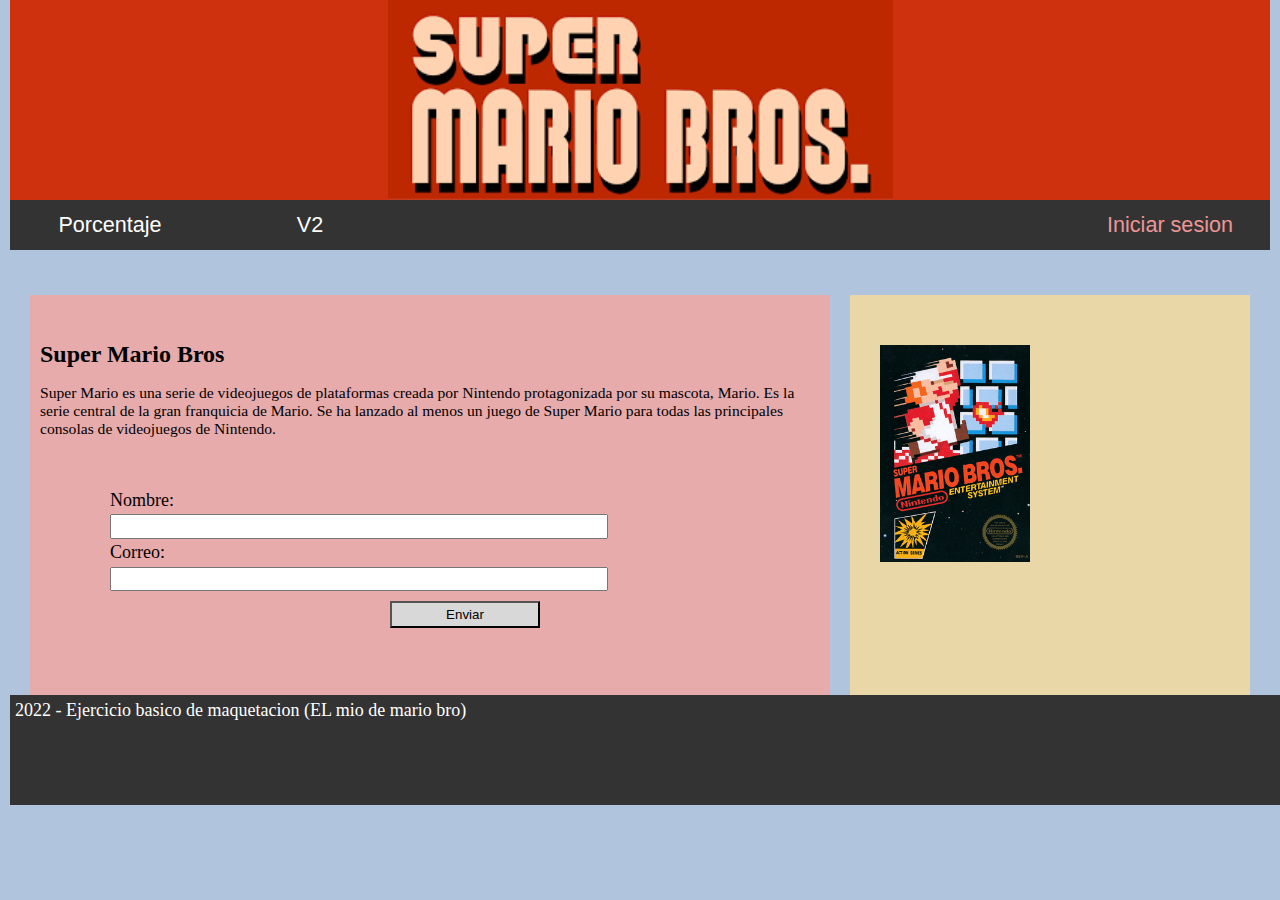
<file: index.html>
<!DOCTYPE html>
<html>
<head>
    <meta charset="UTF-8">
    <meta name="viewport" content="width=device-width, initial-scale=1.0">
    <title>PX</title>
    <link rel="stylesheet" href="css/stylePX.css">
</head>
<body>
    <!-- Cabecera -->
    <header>

    </header>
    <!-- Navegador -->
    <nav>
        <ul>
            <li><a href="indexPC.html">Porcentaje</a></li>
            <li><a href="indexV2.html">V2</a></li>
            <li><a href="index.html">Iniciar sesion</a></li>
        </ul>
    </nav>
    <!-- Cuerpo -->
    <!-- <main></main> -->
    <section>
        <h1>Super Mario Bros</h1>
        <p>
            Super Mario es una serie de videojuegos de 
            plataformas creada por Nintendo protagonizada por 
            su mascota, Mario. Es la serie central de la gran 
            franquicia de Mario. Se ha lanzado al menos un juego 
            de Super Mario para todas las principales consolas de 
            videojuegos de Nintendo.
        </p>
        <form action="" method="POST">
            <label for="nombre">Nombre:</label>
            <input type="text" id="nombre" name="nombre">
            <label for="correo">Correo:</label>
            <input type="text" id="correo" name="correo">
            <input type="submit" value="Enviar">
        </form>
    </section>
    <aside>
        <div id="imagenAside">
            <img src="img/marioAside.png" alt="Mario Bros">
        </div>
    </aside>
    <!-- Pie de pagina -->
    <footer>2022 - Ejercicio basico de maquetacion (EL mio de mario bro) </footer>
</body>
</html>
</file>
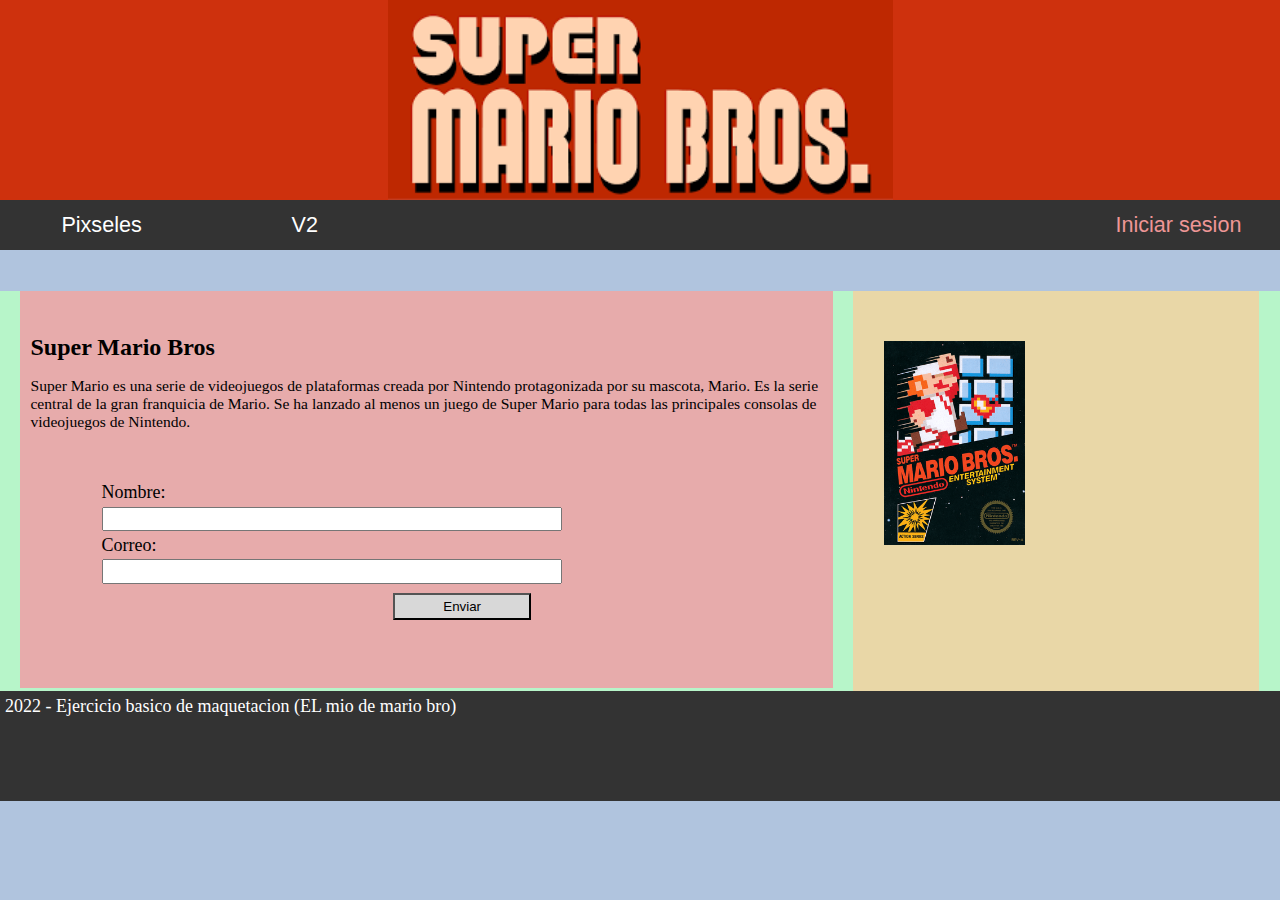
<file: indexPC.html>
<!DOCTYPE html>
<html>
<head>
    <meta charset="UTF-8">
    <meta name="viewport" content="width=device-width, initial-scale=1.0">
    <title>Porcentaje</title>
    <link rel="stylesheet" href="css/stylePC.css">
</head>
<body>
    <!-- Cabecera -->
    <header>

    </header>
    <!-- Navegador -->
    <nav>
        <ul>
            <li><a href="index.html">Pixseles</a></li>
            <li><a href="indexV2.html">V2</a></li>
            <li><a href="index.html">Iniciar sesion</a></li>
        </ul>
    </nav>
    <!-- Cuerpo -->
    <main>
        <section>
            <h1>Super Mario Bros</h1>
            <p>
                Super Mario es una serie de videojuegos de 
                plataformas creada por Nintendo protagonizada por 
                su mascota, Mario. Es la serie central de la gran 
                franquicia de Mario. Se ha lanzado al menos un juego 
                de Super Mario para todas las principales consolas de 
                videojuegos de Nintendo.
            </p>
            <form action="" method="POST">
                <label for="nombre">Nombre:</label>
                <input type="text" id="nombre" name="nombre">
                <label for="correo">Correo:</label>
                <input type="text" id="correo" name="correo">
                <input type="submit" value="Enviar">
            </form>
        </section>
        <aside>
            <div id="imagenAside">
                <img src="img/marioAside.png" alt="Mario Bros">
            </div>
        </aside>
    </main>
    <!-- Pie de pagina -->
    <footer>2022 - Ejercicio basico de maquetacion (EL mio de mario bro) </footer>
</body>
</html>
</file>
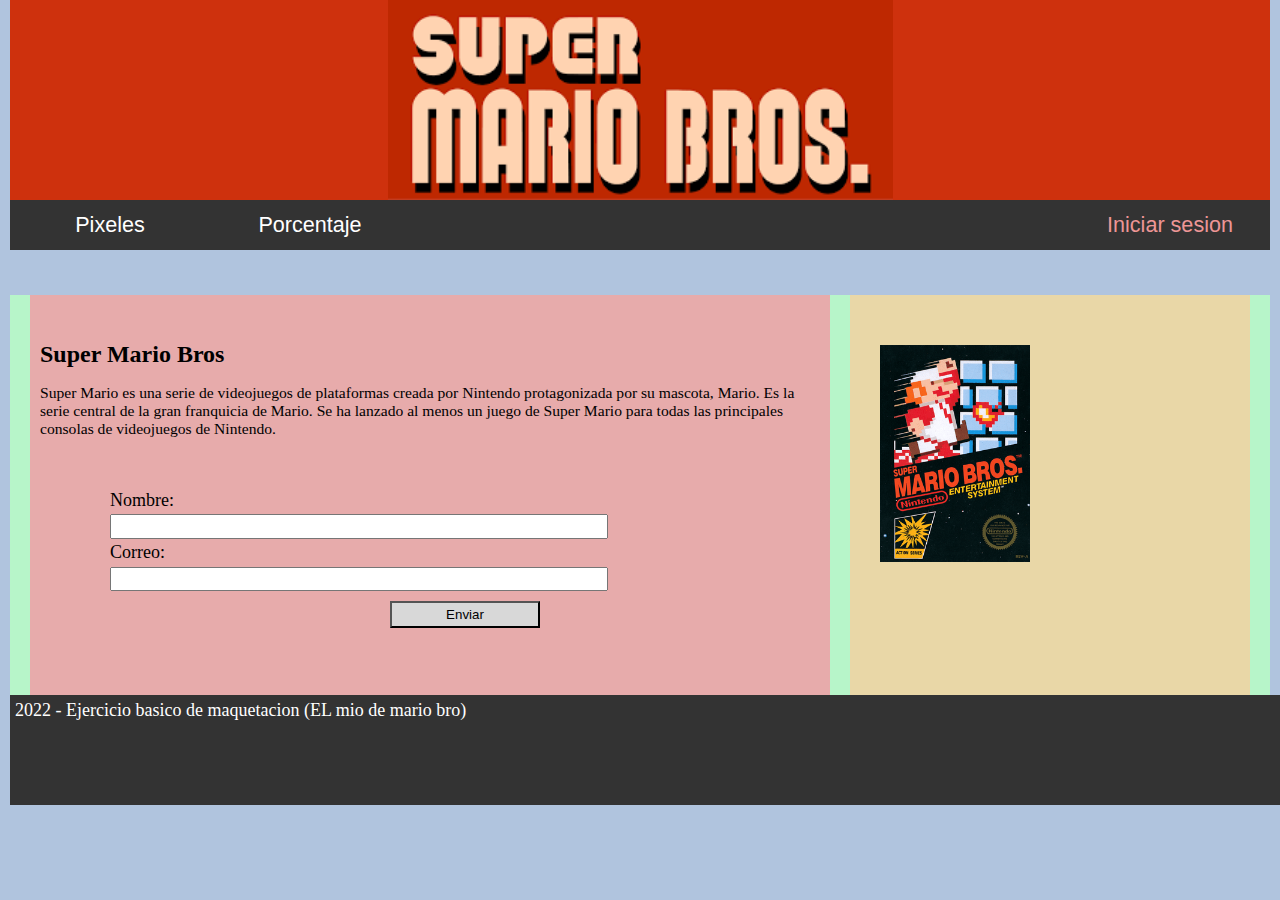
<file: indexV2.html>
<!DOCTYPE html>
<html>
<head>
    <meta charset="UTF-8">
    <meta name="viewport" content="width=device-width, initial-scale=1.0">
    <title>V2</title>
    <link rel="stylesheet" href="css/styleV2.css">
</head>
<body>
    <!-- Cabecera -->
    <header>

    </header>
    <!-- Navegador -->
    <nav>
        <ul>
            <li><a href="index.html">Pixeles</a></li>
            <li><a href="indexPC.html">Porcentaje</a></li>
            <li><a href="index.html">Iniciar sesion</a></li>
        </ul>
    </nav>
    <!-- Cuerpo -->
     <!-- linea 64 del css y 105 -->
    <main>
        <section>
            <h1>Super Mario Bros</h1>
            <p>
                Super Mario es una serie de videojuegos de 
                plataformas creada por Nintendo protagonizada por 
                su mascota, Mario. Es la serie central de la gran 
                franquicia de Mario. Se ha lanzado al menos un juego 
                de Super Mario para todas las principales consolas de 
                videojuegos de Nintendo.
            </p>
            <form action="" method="POST">
                <label for="nombre">Nombre:</label>
                <input type="text" id="nombre" name="nombre">
                <label for="correo">Correo:</label>
                <input type="text" id="correo" name="correo">
                <input type="submit" value="Enviar">
            </form>
        </section>
        <aside>
            <div id="imagenAside">
                <img src="img/marioAside.png" alt="Mario Bros">
            </div>
        </aside>
    </main>
    <!-- Pie de pagina -->
    <footer>2022 - Ejercicio basico de maquetacion (EL mio de mario bro) </footer>
</body>
</html>
</file>
<file: css/stylePX.css>
/*CSS EN PIXELES*/
/*Body*/
body{
    width: 1260px;
    height: auto;
    margin: auto;
    background-color: lightsteelblue;
    font-size: 12px;
}

/*Layaout*/
/*Header*/
header {
    width: 1260px;
    height: 200px;
    background-image: url("../img/marioLogo.png");
    /*Esta 3 son para que la imagen no se repita y ocupe todo el contenedor*/
    /*como la imagen esta sacada de internet no va ocupar todo asi que le pongo color de fondo para
    que se rellene */
    background-size: contain; 
    background-repeat: no-repeat;
    background-position: center;
    background-color: #ce310d;
}
/*Nav*/
nav{
    width: 1260px;
    height: 50px;
    margin-bottom: 45px;
    background-color: #333333;
}

nav>ul{
    /*Quito los estilos a la lista para hacer la barra de navegacion*/
    list-style: none;
    padding: 0;
    margin: 0;
}
nav>ul>li{
    float: left;/*floto a la deecha todos los <li>*/
    width: 200px;/*tengo un total de 1260px, si pongo 6 elementos de 200px 1260*6=1200px y me sobran 60px*/
    height: 50px;
    text-align: center;
    font-family: Arial, Helvetica, sans-serif;
    font-size: 1.2em;
}
/*Aqui le digo que le de el right al ultimo <li>*/
nav>ul>li:last-child {
    float: right;
    a{
        color: rgb(238, 150, 150);
    }
}

nav>ul>li>a{
    font-size: 1.5em;
    text-decoration: none;
    color: white;
    line-height: 50px; /*para centrar verticalmente el texto*/
    display: block; /*para que ocupe todo el contenedor*/
}
nav>ul>li>a:hover{
    background-color: #555555;
}


/*aside y section*/
/*Ancho total de este section es 800px*/
section{
    width: 780px;/*800-20px de padding=780px*/
    height: 370px; /*+400-30px de padding=370px*/
    margin: 0 20px;
    padding: 30px 10px 0 10px;
    float: left;
    background-color: rgb(231, 171, 171);
}

section>p{
    font-size: 1.3em;
}
/*800 +400 = 1200+ 60 de margenes =1260px por eso cabe perfecto*/
/*Ancho total de este aside es 420px*/
aside{
    float: left;
    width: 370px; /*400-30=370px*/
    height: 350px;/*400-50=350px*/
    padding: 50px 0 0 30px;
    margin-right: 20px;
    background-color: rgb(233, 215, 167);
}

/*Footer*/
footer{
    font-size: 1.5em;
    padding: 5px;
    color: white;
    width: 1260px;
    height: 100px;
    background-color: #333333;
    clear: both; /*Tengo que roper el flotamiento si no se sube*/
}


/*Estilos de elemenotos del section*/
/*Formulario*/
form{
    padding-left: 70px;
    /*Separación del texto (encima del formulario) y el borde superior del formulario: 4 veces el tamaño de letra de su
contenedor.*/
    margin-top: 4em;
}
label{
    font-size: 1.5em;
}
label, input{
    padding: 0.2em 0;
    display: block; /*para que cada uno este en una linea*/
}
/*input tipo tex*/
input[type="text"]{
    width: 484px; /*500-10px de padding-left=490px- 2px de padding por defecto de la drc y los 4 de borde = 484*/
    padding-left: 10px;
}

/*boton*/
/*Este tiene por defecto box-sizing:border-box*/
input[type="submit"]{
    margin: 10px auto;
    width: 150px;
    height: 2em;
    background-color: #D8D8D8;
}

/*imagen aside*/
#imagenAside>img{
    width: 150px;
    height: auto;
}
</file>
<file: css/stylePC.css>
/*CSS EN PIXELES*/
/*Body*/
body{
    width: 100%;
    height: auto;
    margin: auto;
    background-color: lightsteelblue;
    font-size: 12px;
}

/*Layaout*/
/*Header*/
header {
    height: 200px;
    background-image: url("../img/marioLogo.png");
    /*Esta 3 son para que la imagen no se repita y ocupe todo el contenedor*/
    /*como la imagen esta sacada de internet no va ocupar todo asi que le pongo color de fondo para
    que se rellene */
    background-size: contain; 
    background-repeat: no-repeat;
    background-position: center;
    background-color: #ce310d;
}
/*Nav*/
nav{
    height: 50px;
    margin-bottom: 4.5vh;
    background-color: #333333;
}

nav>ul{
    /*Quito los estilos a la lista para hacer la barra de navegacion*/
    list-style: none;
    padding: 0;
    margin: 0;
}
nav>ul>li{
    float: left;/*floto a la deecha todos los <li>*/
    width: 15.87%;
    /*200*100/1260=15.87%*/
    /*tengo un total de 1260px, si pongo 6 elementos de 200px 1260*6=1200px y me sobran 60px*/
    height: 50px;
    text-align: center;
    font-family: Arial, Helvetica, sans-serif;
    font-size: 1.2em;
}
/*Aqui le digo que le de el right al ultimo <li>*/
nav>ul>li:last-child {
    float: right;
    a{
        color: rgb(238, 150, 150);
    }
}

nav>ul>li>a{
    font-size: 1.5em;
    text-decoration: none;
    color: white;
    line-height: 50px; /*para centrar verticalmente el texto*/
    display: block; /*para que ocupe todo el contenedor*/
}
nav>ul>li>a:hover{
    background-color: #555555;
}

/*Main*/ /*aqui le pongo un color diferete al body para que 
veamos como si no se pone el color de fondo del main no se ve*/
main{
    width: 100%;
    background-color: rgb(183, 245, 201);
    overflow: hidden; /*para que no se salga nada de los contenedores flotantes*/
}

/*aside y section*/
/*Ancho total de este section es 800px*/
section{
    /*780*100/1260=61.9%*/
    width: 61.9%;
    /* width: 780px; *//*800-20px de padding=780px*/
    height: 370px;
 /*+400-30px de padding=370px*/
    /*20*100/1260=1.59%*/
    margin: 0 1.59%;
    /*10*100/1260=0.79%*/
    padding: 3vh 0.79% 0 0.79%;
    float: left;
    background-color: rgb(231, 171, 171);
}

section>p{
    font-size: 1.3em;
}
/*800 +400 = 1200+ 60 de margenes =1260px por eso cabe perfecto*/
/*Ancho total de este aside es 420px*/
aside{
    float: left;
    /*370*100/1260=29.36%*/
    width: 29.36%;
/*     width: 370px; /*400-30=370px*/
    height: 350px;
/*400-50=350px*/
    /*30*100/16260=2.38%*/
    /*50*100/1260=3.97%*/
    padding: 3.97% 0 0 2.38%;
    /*20*100/1260=1.59%*/
    margin-right: 1.59%;
    background-color: rgb(233, 215, 167);
}

/*Footer*/
footer{
    font-size: 1.5em;
    padding: 5px;
    color: white;
    height: 100px;
    background-color: #333333;
    /*Aqui el clear both ya no hace falta porque esta fuera*/
/*     clear: both; /*Tengo que roper el flotamiento si no se sube*/
    
}


/*Estilos de elemenotos del section*/
/*Formulario*/
form{
    /*70*100/780=8.97%*/
    padding-left: 8.97%;
    /*Separación del texto (encima del formulario) y el borde superior del formulario: 4 veces el tamaño de letra de su
contenedor.*/
    margin-top: 4em;
}
label{
    font-size: 1.5em;
}
label, input{
    padding: 0.2em 0;
    display: block; /*para que cada uno este en una linea*/
}
/*input tipo tex*/
input[type="text"]{
    /*484*100/780=62.05%*/
    width: 62.05%; /*500-10px de padding-left=490px- 2px de padding por defecto de la drc y los 4 de borde = 484*/
    padding-left: 1.28%;/*10*100/780=1.28%*/
}

/*boton*/
/*Este tiene por defecto box-sizing:border-box*/
input[type="submit"]{
    margin: 1.28% auto;
    /*150*100/780=19.23%*/
    width: 19.23%; /*150px*/
/*     width: 150px;
 */    height: 2em;
    background-color: #D8D8D8;
}

/*imagen aside*/
#imagenAside>img{
    width: 37.5%;/*150*100/400=37.5%*/
    height: auto;
}

/*Query*/

/* Esta query servira para que cuando minimicemos la 
pantalla el menu envez de estar en horizontal se ponga en vertical y cambio
el sentido de las cajas*/
@media (max-width: 800px) {
    nav {
        height: auto;
        background-color: #1a1a1a; 
    }

    nav>ul>li {
        float: none;/*Quitamos el flotado a la izquierda*/
        width: 100%;/*Ahora cada botón ocupa toda la linea*/
    }

    nav>ul>li:last-child {
        float: none;/*Quitamos el flotado a la derecha del ultimo botón*/
    }
    /*Agrando el tamaño de la imagen pa que se vea mejor*/
    #imagenAside>img{
        width: 20%;/*150*100/800=20%*/
    }

    /*quitar flotamiento aside y section*/
    section{
        float: none;
        margin: 0;
        width: 100%;
        background-color: rgb(231, 201, 171);
    }
    aside{
        float: none;
        margin: auto;
        width: 100%;
        background-color: rgb(233, 215, 200);
    }
}

/*Esta sera para que cuando la pantalla sea muy grande
se vea mejor el contenido*/
@media (min-width: 1400px) {
    body{
        font-size: 17px;
    }

    section{
        height: 32.14%;/*450*100/1400=32.14%*/
    } 
}

/*Esta es para pantallas muy grandes y hago que la imagen se minimize*/
@media (min-width: 2500px) {
        /*Minimizo el tamaño de la imagen pa que se vea mejor*/
    #imagenAside>img{
        width: 15%;/*150*100/1000=15%*/
    }
}
</file>
<file: css/styleV2.css>
/*CSS EN PIXELES*/
/*Body*/
body{
    width: 1260px;
    margin: auto;
    background-color: lightsteelblue;
    font-size: 12px;
}

/*Layaout*/
/*Header*/
header {
    width: 1260px;
    height: 200px;
    background-image: url("../img/marioLogo.png");
    /*Esta 3 son para que la imagen no se repita y ocupe todo el contenedor*/
    /*como la imagen esta sacada de internet no va ocupar todo asi que le pongo color de fondo para
    que se rellene */
    background-size: contain; 
    background-repeat: no-repeat;
    background-position: center;
    background-color: #ce310d;
}
/*Nav*/
nav{
    width: 1260px;
    height: 50px;
        margin-bottom: 45px;

    background-color: #333333;
}

nav>ul{
    /*Quito los estilos a la lista para hacer la barra de navegacion*/
    list-style: none;
    padding: 0;
    margin: 0;
}
nav>ul>li{
    float: left;/*floto a la deecha todos los <li>*/
    width: 200px;/*tengo un total de 1260px, si pongo 6 elementos de 200px 1260*6=1200px y me sobran 60px*/
    height: 50px;
    text-align: center;
    font-family: Arial, Helvetica, sans-serif;
    font-size: 1.2em;
}
/*Aqui le digo que le de el right al ultimo <li>*/
nav>ul>li:last-child {
    float: right;
    a{
        color: rgb(238, 150, 150);
    }
}

nav>ul>li>a{
    font-size: 1.5em;
    text-decoration: none;
    color: white;
    line-height: 50px; /*para centrar verticalmente el texto*/
    display: block; /*para que ocupe todo el contenedor*/
}
nav>ul>li>a:hover{
    background-color: #555555;
}

/*Main*/ /*aqui le pongo un color diferete al body para que 
veamos como si no se pone el color de fondo del main no se ve*/
main{
    width: 1260px;
    background-color: rgb(183, 245, 201);
    overflow: hidden; /*para que no se salga nada de los contenedores flotantes*/
}

/*aside y section*/
/*Ancho total de este section es 800px*/
section{
    width: 780px;/*800-20px de padding=780px*/
    height: 370px; /*+400-30px de padding=370px*/
    margin: 0 20px;
    padding: 30px 10px 0 10px;
    float: left;
    background-color: rgb(231, 171, 171);
}

section>p{
    font-size: 1.3em;
}
/*800 +400 = 1200+ 60 de margenes =1260px por eso cabe perfecto*/
/*Ancho total de este aside es 420px*/
aside{
    float: left;
    width: 370px; /*400-30=370px*/
    height: 350px;/*400-50=350px*/
    padding: 50px 0 0 30px;
    margin-right: 20px;
    background-color: rgb(233, 215, 167);
}

/*Footer*/
footer{
    font-size: 1.5em;
    padding: 5px;
    color: white;
    width: 1260px;
    height: 100px;
    background-color: #333333;
    /*Aqui el clear both ya no hace falta porque esta fuera*/
/*     clear: both; /*Tengo que roper el flotamiento si no se sube*/
}


/*Estilos de elemenotos del section*/
/*Formulario*/
form{
    padding-left: 70px;
    /*Separación del texto (encima del formulario) y el borde superior del formulario: 4 veces el tamaño de letra de su
contenedor.*/
    margin-top: 4em;
}
label{
    font-size: 1.5em;
}
label, input{
    padding: 0.2em 0;
    display: block; /*para que cada uno este en una linea*/
}
/*input tipo tex*/
input[type="text"]{
    width: 484px; /*500-10px de padding-left=490px- 2px de padding por defecto de la drc y los 4 de borde = 484*/
    padding-left: 10px;
}

/*boton*/
/*Este tiene por defecto box-sizing:border-box*/
input[type="submit"]{
    margin: 10px auto;
    width: 150px;
    height: 2em;
    background-color: #D8D8D8;
}

/*imagen aside*/
#imagenAside>img{
    width: 150px;
    height: auto;
}
</file>
